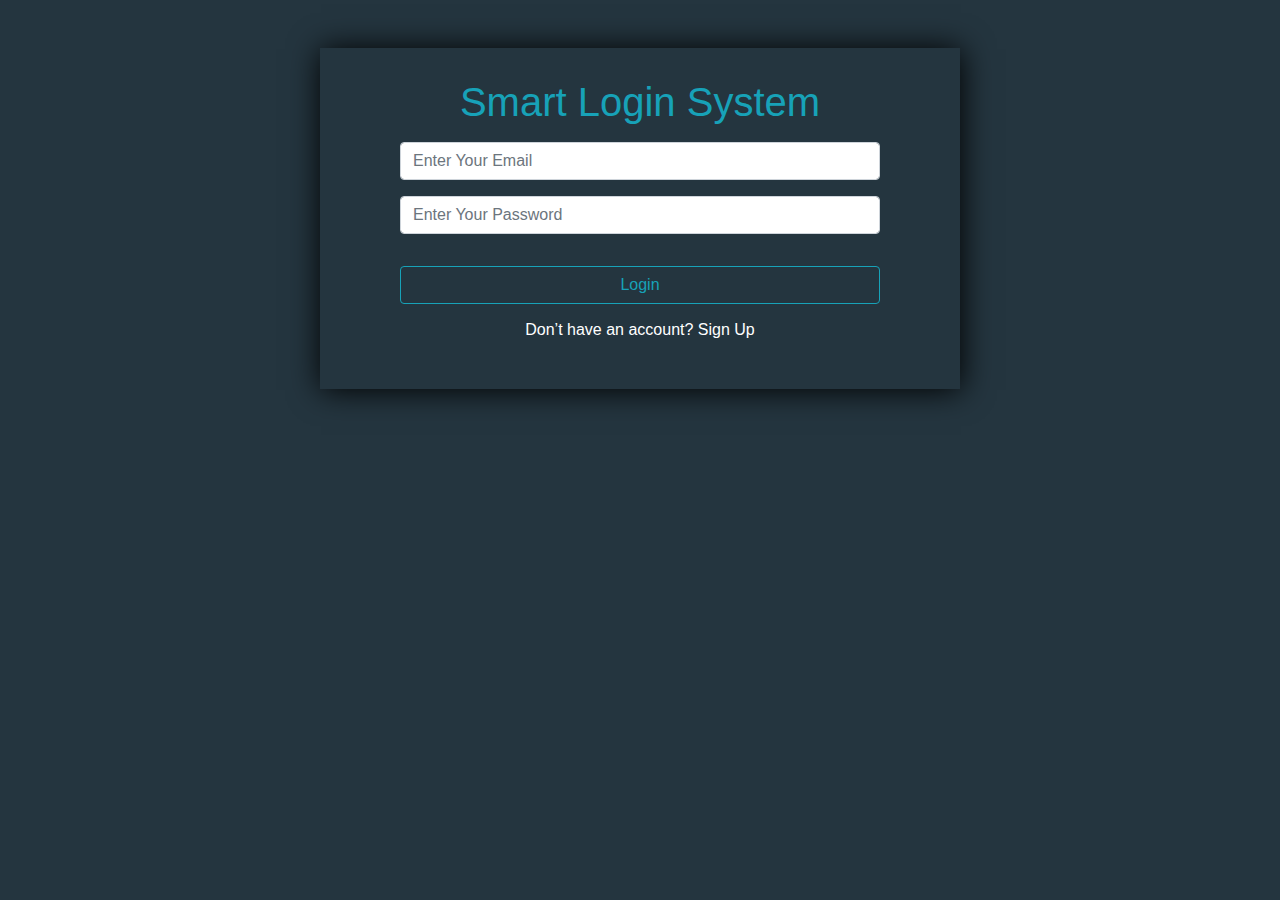
<file: index.html>
<html>
  <head>
    <link rel="stylesheet" href="css/bootstrap.min.css" />
    <link rel="stylesheet" href="css/all.min.css" />
    <link rel="stylesheet" href="css/index_style.css" />
  </head>
  <body>
    <div class="login w-50 my-5">
      <h1 class="smart-txt">Smart Login System</h1>
      <input
        type="text"
        class="form-control w-75 mx-auto my-3"
        placeholder="Enter Your Email"
        id="userEmail"
      />
      <input
        type="password"
        class="form-control w-75 mx-auto my-3"
        placeholder="Enter Your Password"
        id="userPassword"
      />
      <a href="#" id="anchor">
      <button
        class="form-control w-75 mx-auto my-3 btn btn-outline-info"
        id="loginBtn"
        onclick="logining()"
      >
        Login
      </button>
    </a>
      <h6 class="account">
        Don’t have an account?
        <span><a href="signUp.html" class="text-white"> Sign Up</a></span>
      </h6>
    </div>
    <script src="js/jquery-3.6.0.min.js"></script>
    <script src="js/popper.min.js"></script>
    <script src="js/bootstrap.min.js"></script>
    <script src="js/backend.js"></script>
  </body>
</html>
</file>
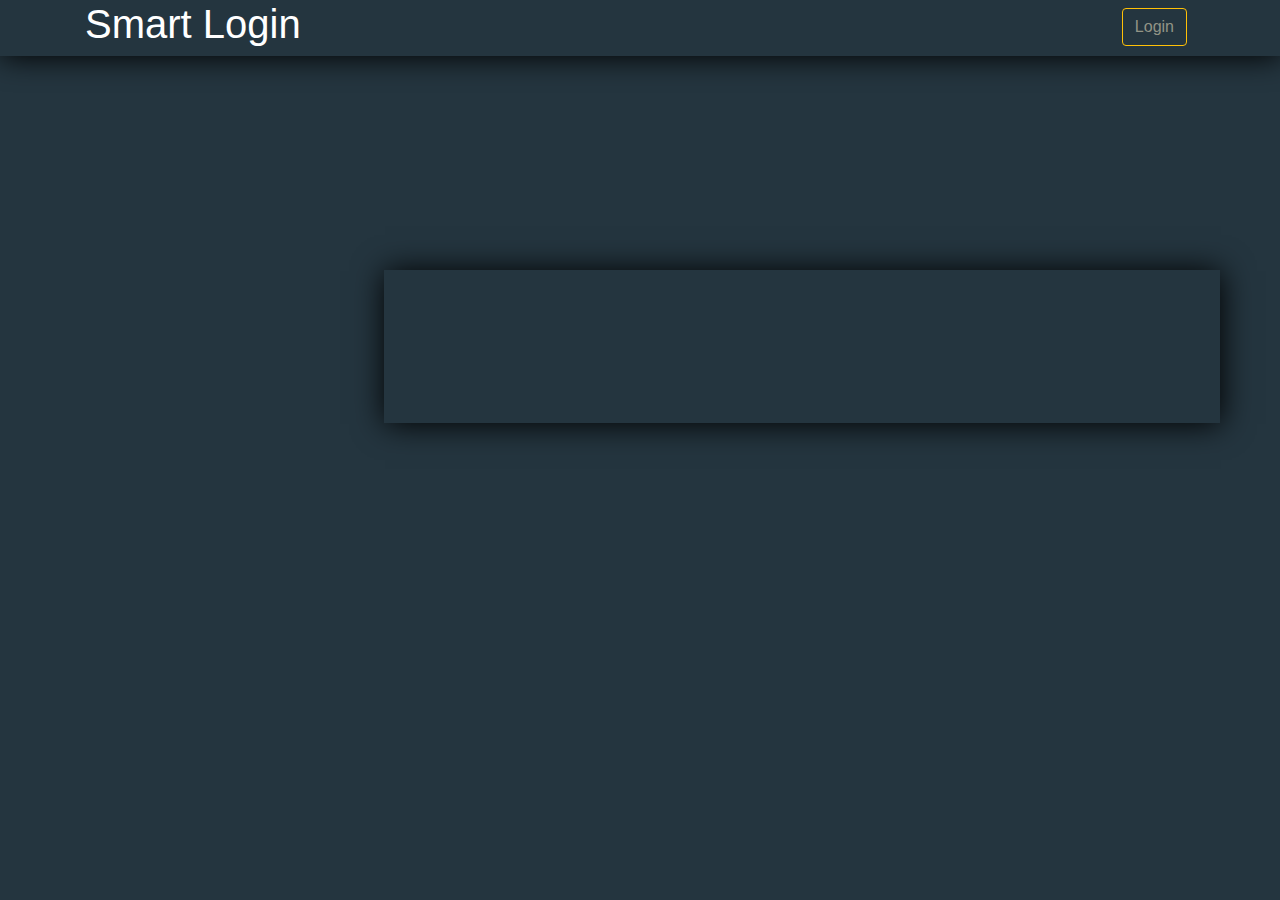
<file: home.html>
<html>
  <head>
    <link rel="stylesheet" href="css/bootstrap.min.css" />
    <link rel="stylesheet" href="css/all.min.css" />
    <link rel="stylesheet" href="css/home_style.css" />
  </head>
  <body>
    <div class="nav w-100">
      <div class="mini-nav container d-flex justify-content-between">
        <div class="logo">
          <h1 class="text-white">Smart Login</h1>
        </div>
        <div class="lo-btn">
          <button class="btn btn-outline-warning btn-prop m-2" onclick="secLogin()">Login</button>
        </div>
      </div>
    </div>

    <div class="main position-absolute ">
      <h2 id="userName22" class="mx-auto m-5 user-name"></h2>
    </div>
    <script src="js/jquery-3.6.0.min.js"></script>
    <script src="js/popper.min.js"></script>
    <script src="js/bootstrap.min.js"></script>
    <script src="js/backend.js"></script>
  </body>
</html>
</file>
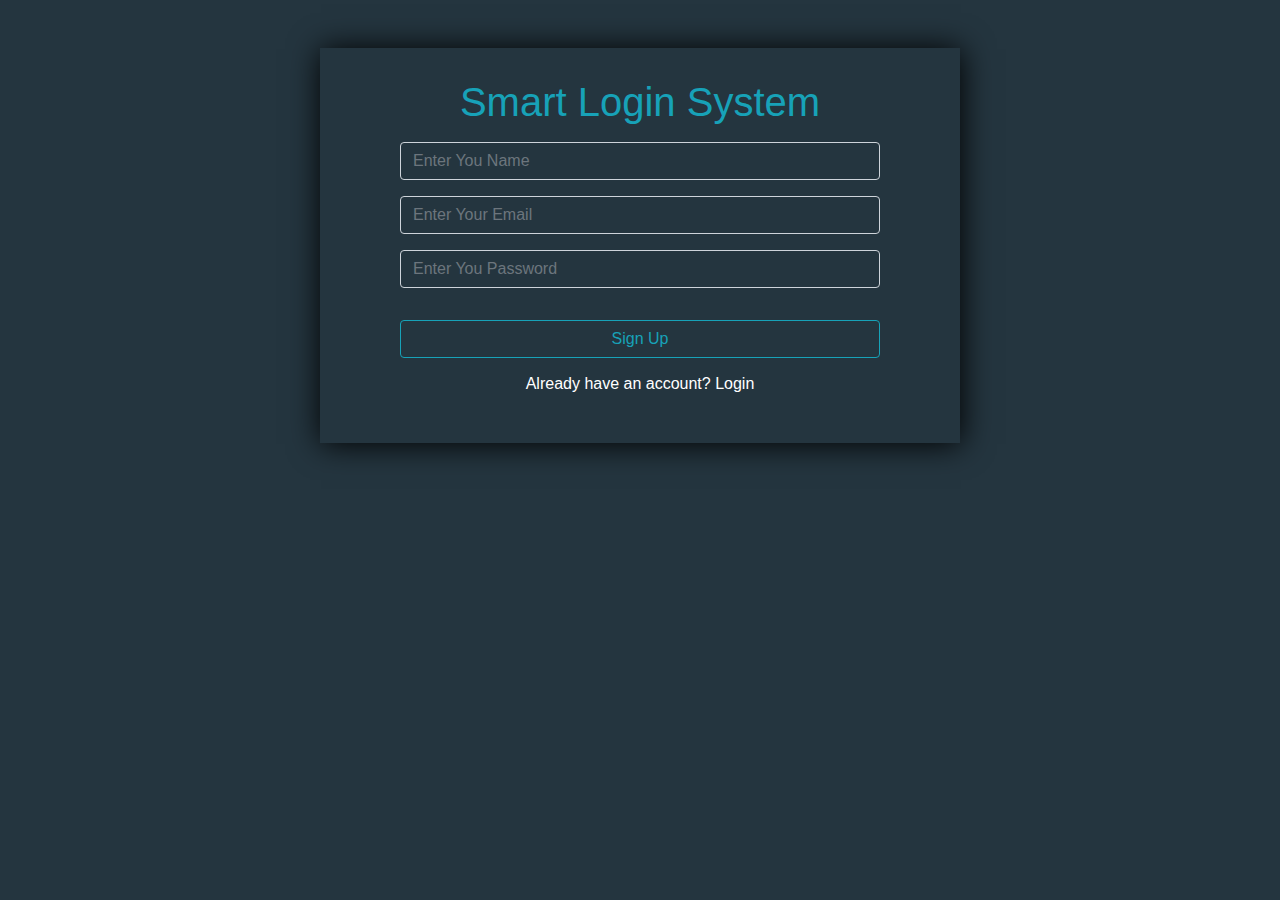
<file: signUp.html>
<html>
  <head>
    <link rel="stylesheet" href="css/bootstrap.min.css" />
    <link rel="stylesheet" href="css/all.min.css" />
    <link rel="stylesheet" href="css/signUp_style.css" />
  </head>
  <body>
    <div class="login w-50 my-5">
      <h1 class="smart-txt">Smart Login System</h1>
      <input type="text" class="form-control w-75 mx-auto my-3 txt" placeholder="Enter You Name" id="signUp_name"/>
      <input type="text" class="form-control w-75 mx-auto my-3 txt" placeholder="Enter Your Email" id="signUp_email"/>
      <input type="password" class="form-control w-75 mx-auto my-3 txt" placeholder="Enter You Password" id="signUp_password"/>
      <button class="form-control w-75 mx-auto my-3 btn btn-outline-info" id="signUpBtn" onclick="signUping()">
        Sign Up
      </button>
      <h6 class="account">
        Already have an account?
        <span><a href="index.html" class="text-white"> Login</a></span>
      </h6>
    </div>
    <script src="js/jquery-3.6.0.min.js"></script>
    <script src="js/popper.min.js"></script>
    <script src="js/bootstrap.min.js"></script>
    <script src="js/backend.js"></script>
  </body>
</html>
</file>
<file: css/index_style.css>
body{
  background-color: #24353f;
}
.login{
  box-shadow: 1px 1px 30px black;
text-align: center;
color:white;
margin: auto;

}

.smart-txt{
    padding-top: 30px;
    color:#17A2B8;
}

.account{
    padding-bottom: 50px;;
}
</file>
<file: css/home_style.css>
body {
  background-color: #24353f;
}
.nav {
  height: 56px;
  background-color: #24353f;
  box-shadow: 1px 1px 30px black;
}
.btn-prop {
  color: #929486;
}

.main {
     width: 836px;
  height: 153px;
  margin:auto;
  text-align: center;
  left: 30%;
  top: 30%;
  box-shadow: 1px 1px 30px black;
 
}
.user-name{
    color:#17A2B8;
}
</file>
<file: css/signUp_style.css>
body{
  background-color: #24353f;
}
.login{
  box-shadow: 1px 1px 30px black;
text-align: center;
color:white;
margin: auto;

}

.smart-txt{
    padding-top: 30px;
    color:#17A2B8;
}

.account{
    padding-bottom: 50px;;
}

.txt{
    background-color:#24353f !important ;
}
</file>
